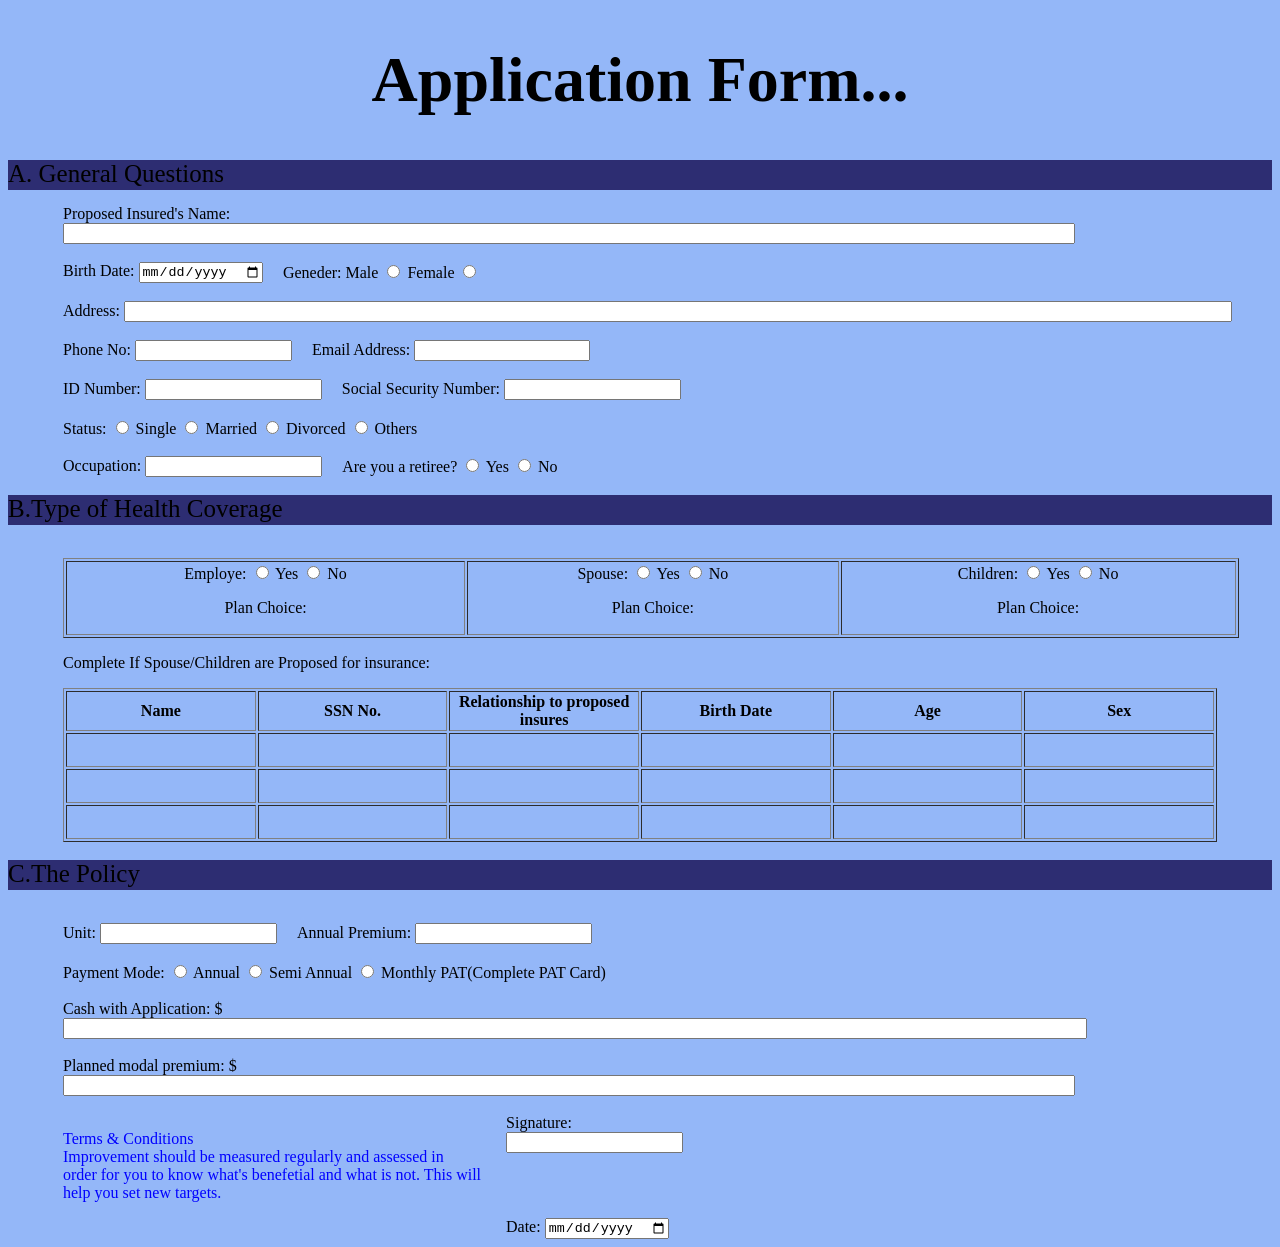
<file: index.html>
<!doctype html>
<html lang="en">
  <head>
    <meta charset="UTF-8" />
    <meta name="viewport" content="width=device-width, initial-scale=1.0" />
    <title>Document</title>
    <link rel="stylesheet" href="Form.css" />
  </head>
  <body>
    <div class="head"><h1>Application Form...</h1></div>
    <div class="tittle">A. General Questions</div>
    <div class="name">
      <label for="text">Proposed Insured's Name:</label>
      <input type="text" class="first" />
    </div>
    <br />
    <div class="container">
      <div class="Date">
        <label for="Date">Birth Date:</label>
        <input type="date" />
      </div>
      <br />
      <div class="radio">
        <label for="gender">Geneder:</label>
        <label for="gender">Male</label>
        <input type="radio" name="gender" value="male" />
        <label for="gender">Female</label>
        <input type="radio" name="gender" value="female" />
      </div>
    </div>
    <br />
    <div class="rough">
      <label for="address">Address:</label>
      <input type="text" name="address" class="horizontal" />
    </div>
    <br />
    <div class="container">
      <div class="text">
        <label for="text">Phone No:</label>
        <input type="text" name="numbers" class="numbers" /><br /><br />
      </div>
      <div class="tough">
        <label for="email">Email Address:</label>
        <input type="email" name="email" class="email" />
      </div>
    </div>
    <div class="container">
      <div class="bluf">
        <label for="number">ID Number:</label>
        <input type="number" class="goku" name="number" /><br /><br />
      </div>
      <div class="fluf">
        <label for="number">Social Security Number:</label>
        <input type="number" class="vegeta" name="number" />
      </div>
    </div>
    <div class="naruto">
      <label for="radio">Status:</label>
      <input type="radio" name="radio" />
      <label for="radio">Single</label>
      <input type="radio" name="radio" />
      <label for="radio">Married</label>
      <input type="radio" name="radio" />
      <label for="radio">Divorced</label>
      <input type="radio" name="radio" />
      <label for="radio">Others</label><br /><br />
    </div>
    <div class="container">
      <div class="kakashi">
        <label for="text">Occupation:</label>
        <input type="text" /><br /><br />
      </div>
      <div class="sasuke">
        <label for="text">Are you a retiree?</label>
        <input type="radio" name="retiree" />
        <label for="text">Yes</label>
        <input type="radio" name="retiree" />
        <label for="text">No</label>
      </div>
    </div>
    <div class="tittle">B.Type of Health Coverage</div>
    <br />
    <div>
      <table border="1" class="nont">
        <tr>
          <td>
            <label for="text">Employe:</label>
            <input type="radio" name="Employe" />
            <label for="text">Yes</label>
            <input type="radio" name="Employe" />
            <label for="text">No</label><br />
            <p>Plan Choice:</p>
          </td>
          <td>
            <label for="text">Spouse:</label>
            <input type="radio" name="Spouse" />
            <label for="text">Yes</label>
            <input type="radio" name="Spouse" />
            <label for="text">No</label><br />
            <p>Plan Choice:</p>
          </td>
          <td>
            <label for="text">Children:</label>
            <input type="radio" name="Spouse" />
            <label for="text">Yes</label>
            <input type="radio" name="Spouse" />
            <label for="text">No</label><br />
            <p>Plan Choice:</p>
          </td>
        </tr>
      </table>
    </div>
    <p class="paragraph">
      Complete If Spouse/Children are Proposed for insurance:
    </p>
    <div>
      <table border="1" class="table">
        <tr>
          <th class="height">Name</th>
          <th class="height">SSN No.</th>
          <th class="height">Relationship to proposed insures</th>
          <th class="height">Birth Date</th>
          <th class="height">Age</th>
          <th class="height">Sex</th>
        </tr>
        <tr>
          <td class="height"></td>
          <td class="height"></td>
          <td class="height"></td>
          <td class="height"></td>
          <td class="height"></td>
          <td class="height"></td>
        </tr>
        <tr>
          <td class="height"></td>
          <td class="height"></td>
          <td class="height"></td>
          <td class="height"></td>
          <td class="height"></td>
          <td class="height"></td>
        </tr>
        <tr>
          <td class="height"></td>
          <td class="height"></td>
          <td class="height"></td>
          <td class="height"></td>
          <td class="height"></td>
          <td class="height"></td>
        </tr>
      </table>
    </div>
    <br />
    <div class="tittle">C.The Policy</div>
    <br />
    <div class="container">
      <div class="Unit">
        <label for="text">Unit:</label>
        <input type="text" name="text" /><br />
      </div>
      <div class="premium">
        <label for="text">Annual Premium:</label>
        <input type="text" name="text" />
      </div>
    </div>
    <br />
    <div class="radio2">
      <label for="radio">Payment Mode:</label>
      <input type="radio" name="radio" />
      <label for="radio">Annual</label>
      <input type="radio" name="radio" />
      <label for="radio">Semi Annual</label>
      <input type="radio" name="radio" />
      <label for="radio">Monthly PAT(Complete PAT Card)</label><br /><br />
    </div>
    <div class="margin">
      <label for="text">Cash with Application: $</label>
      <input type="text" name="text" class="cash" />
      <br /><br />
      <label for="text">Planned modal premium: $</label>
      <input type="text" name="text" class="planned" />
    </div>
    <br />
    <div class="container">
      <div class="terms">
        <p>
          Terms & Conditions <br />
          Improvement should be measured regularly and assessed in <br />
          order for you to know what's benefetial and what is not. This will
          <br />
          help you set new targets.
        </p>
      </div>
      <div class="Signature">
        <label for="text">Signature:</label><br />
        <input type="text" name="text" />
      </div>
    </div>
    <div class="data">
      <label for="date">Date:</label>
      <input type="date" name="date" />
    </div>
  </body>
</html>
</file>
<file: Form.css>
a {
  margin: 0;
  padding: 0;
  box-sizing: border-box;
}
body {
  background-color: rgb(148, 183, 248);
}
.tittle {
  background-color: rgb(45, 45, 114);
  height: 30px;
  font-size: 25px;
  margin-bottom: 15px;
}
.name {
  margin-left: 55px;
  margin-right: 55px;
}
.first {
  width: 87%;
}
.radio {
  margin-left: 20px;
}
.Date {
  margin-left: 55px;
}
.head {
  text-align: center;
  font-size: xx-large;
}
.rough {
  margin-left: 55px;
}
.horizontal {
  width: 91%;
}
.container {
  display: flex;
}
.text {
  margin-left: 55px;
}
.numbers {
  width: 60%;
}
.email {
  width: 60%;
}
.bluf {
  margin-left: 55px;
}
.fluf {
  margin-left: 20px;
}
.naruto {
  margin-left: 55px;
}
.sasuke {
  margin-left: 20px;
}
.kakashi {
  margin-left: 55px;
}
.nont {
  width: 93%;
  text-align: center;
  margin-left: 55px;
  margin-right: 55px;
}
.paragraph {
  margin-left: 55px;
}
.table {
  margin-left: 55px;
  margin-right: 55px;
}
.height {
  height: 30px;
  width: 15%;
}
.premium {
  margin-left: 20px;
}
.Unit {
  margin-left: 55px;
}
.radio2 {
  margin-left: 55px;
}
.margin {
  margin-left: 55px;
  margin-right: 55px;
}
.cash {
  width: 88%;
}
.planned {
  width: 87%;
}
.terms {
  margin-left: 55px;
  color: blue;
}
.Signature {
  margin-left: 25px;
}
.data {
  margin-left: 498px;
}
</file>
